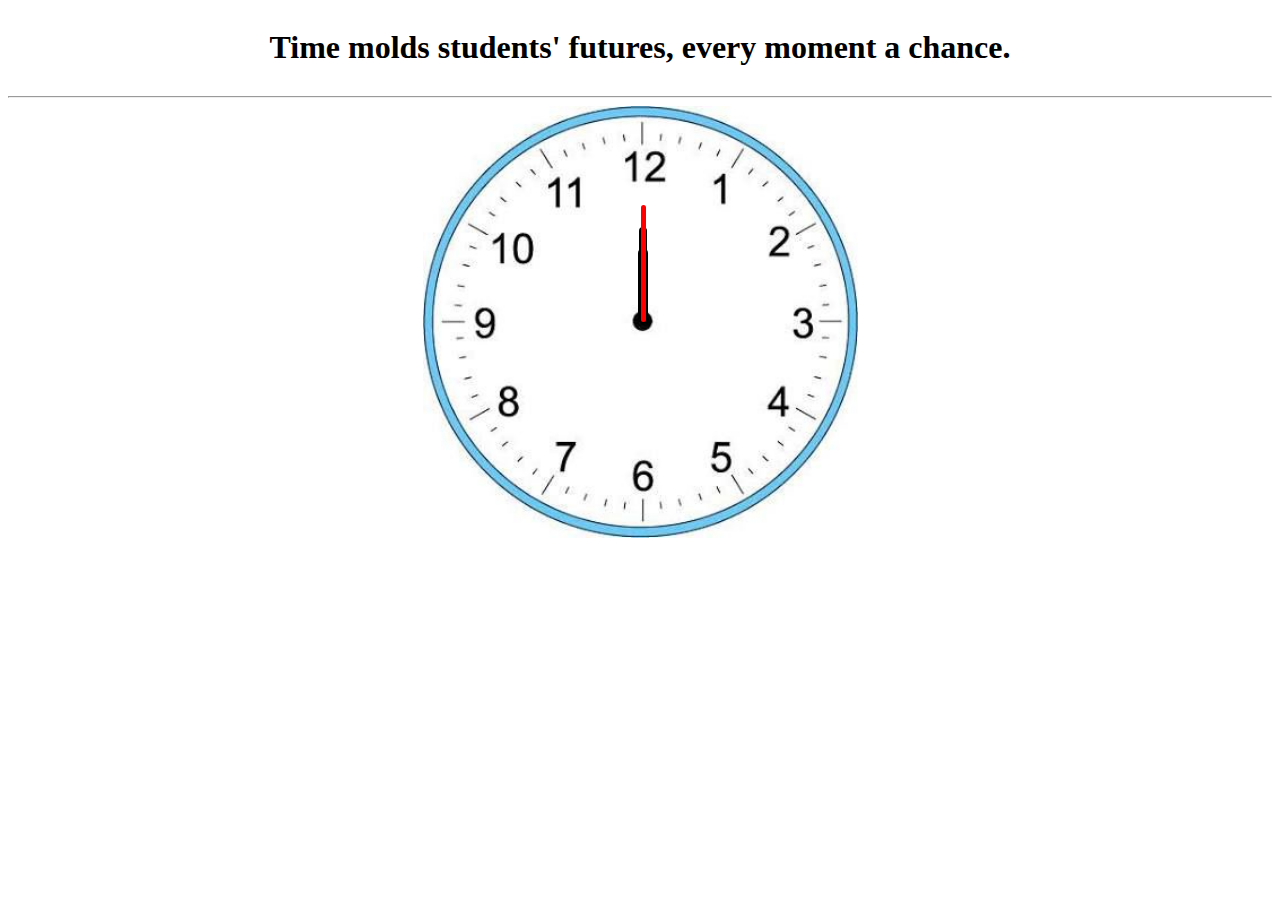
<file: Analog clock/analog.html>
<!DOCTYPE html>
<html lang="en">
<head>
    <meta charset="UTF-8">
    <meta name="viewport" content="width=device-width, initial-scale=1.0">
    <title>Analog Clock</title>
    <link rel="stylesheet" href="analog.css">
    <script src="analog.js"></script>
</head>
<body>
    <div class="header">
    <h1>Time molds students' futures, every moment a chance.</h1>
    </div>
    <hr>
    <div id="clockcontainer">
        <div id="hourhand"></div>
        <div id="minhand"></div>
        <div id="sechand"></div>
    </div>
</body>
</html>
</file>
<file: Analog clock/analog.css>
.header{
    height: 10%;
    display: flex;
    justify-content: center;
}
#clockcontainer{
    background: url("clock.jpg") no-repeat;
    background-position: center;
    background-size: contain;
    margin: auto; 
    height: 48vh;
    width: 60vw;
    position: relative;
}
#hourhand {
    height: 16.3%;
    width: 1.2%;
    background-color: black;
    position: absolute;
    top: 33%;
    left: 49.8%;
    border-radius: 6px;
    transform-origin: bottom;
}
#minhand {
    height: 21.5%;
    width: 1%;
    background-color: black;
    position: absolute;
    top: 28%;
    left: 49.9%;
    border-radius: 6px;
    transform-origin: bottom;
}  
#sechand {
    height: 27%;
    width: 0.7%;
    background-color: red;
    position: absolute;
    top: 23%;
    left: 50.1%;
    border-radius: 6px;
    transform-origin: bottom;
}
</file>
